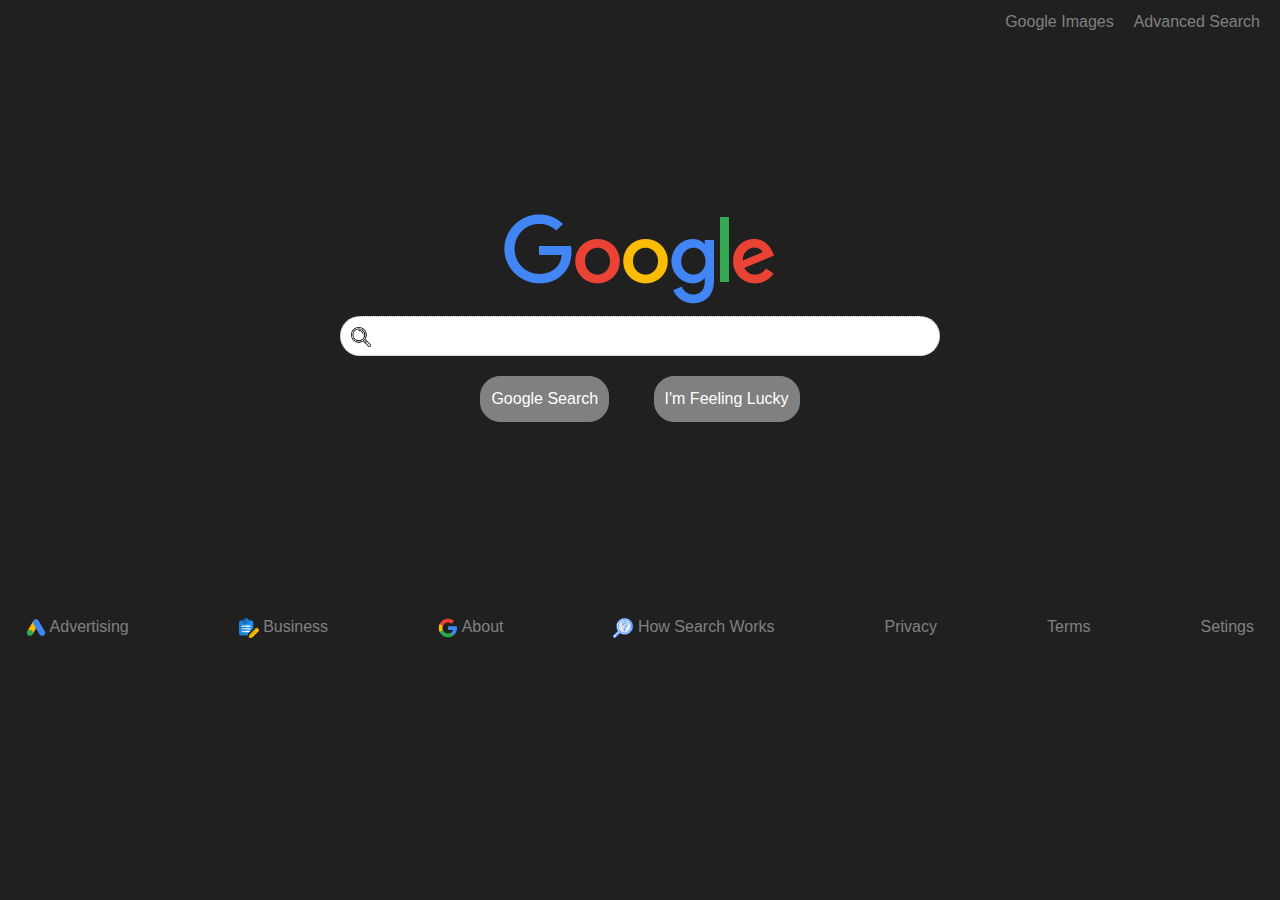
<file: index.html>
<!DOCTYPE html>
<html lang="en">

<head>


    <title>Google Search</title>

    <link rel="stylesheet" href="estilos.css">


    <link rel="stylesheet" href="https://stackpath.bootstrapcdn.com/bootstrap/4.4.1/css/bootstrap.min.css"
        integrity="sha384-Vkoo8x4CGsO3+Hhxv8T/Q5PaXtkKtu6ug5TOeNV6gBiFeWPGFN9MuhOf23Q9Ifjh" crossorigin="anonymous">

    <style>
        a,
        a:hover {
            color: gray;
        }

        body {

            background-color: rgb(32, 32, 32);
        }
    </style>


</head>

<body>
    <div id="top_bar">
        <ul class="nav justify-content-end">
            <li class="nav-item">
                <a href="images.html">Google Images</a>
            </li>
            <li class="nav-item">
                <a href="advanced.html"> Advanced Search </a>
            </li>

        </ul>
    </div>


    <div id="blank_bar">

    </div>

    <div>
        <div class="container">

            <img id="logo_box" src="images/googlelogo_color_272x92dp.png">
        </div>

        <div class="container">

            <form action="https://google.com/search" id="form1">
                <input class="input_custom" type="text" name="q" id="objetivo">
            </form>
            <div>
                <button type="submit" class="button_custom" form="form1">Google Search</button>
                <button class="button_custom" onclick=enviarUrl()> I'm Feeling Lucky </button>
            </div>

        </div>

    </div>

    <div id="blank_bar">

    </div>

    <div class="navbar">

        <a href="https://ads.google.com/"> <img src="images/adds.png"> Advertising</a> <a
            href="https://smallbusiness.withgoogle.com/"> <img src="images/pymes.png"> Business</a> <a
            href="https://about.google/"> <img src="images/about_logo.png"> About</a> <a
            href="https://www.google.com/search/howsearchworks/"> <img src="images/how_lup.png"> How Search Works</a>

        <a href="https://policies.google.com/privacy"> Privacy</a> <a href="https://policies.google.com/terms">Terms</a>
        <a href="https://www.google.com/preferences">Setings</a>
    </div>


    <script type="text/javascript">

        function enviarUrl() {
            var texto = document.getElementById('objetivo').value;
            document.location.href = "https://www.google.com.co/search?q=" + texto + "&btnI=Me+siento+con+suerte+";

        }
    </script>



</body>

</html>
</file>
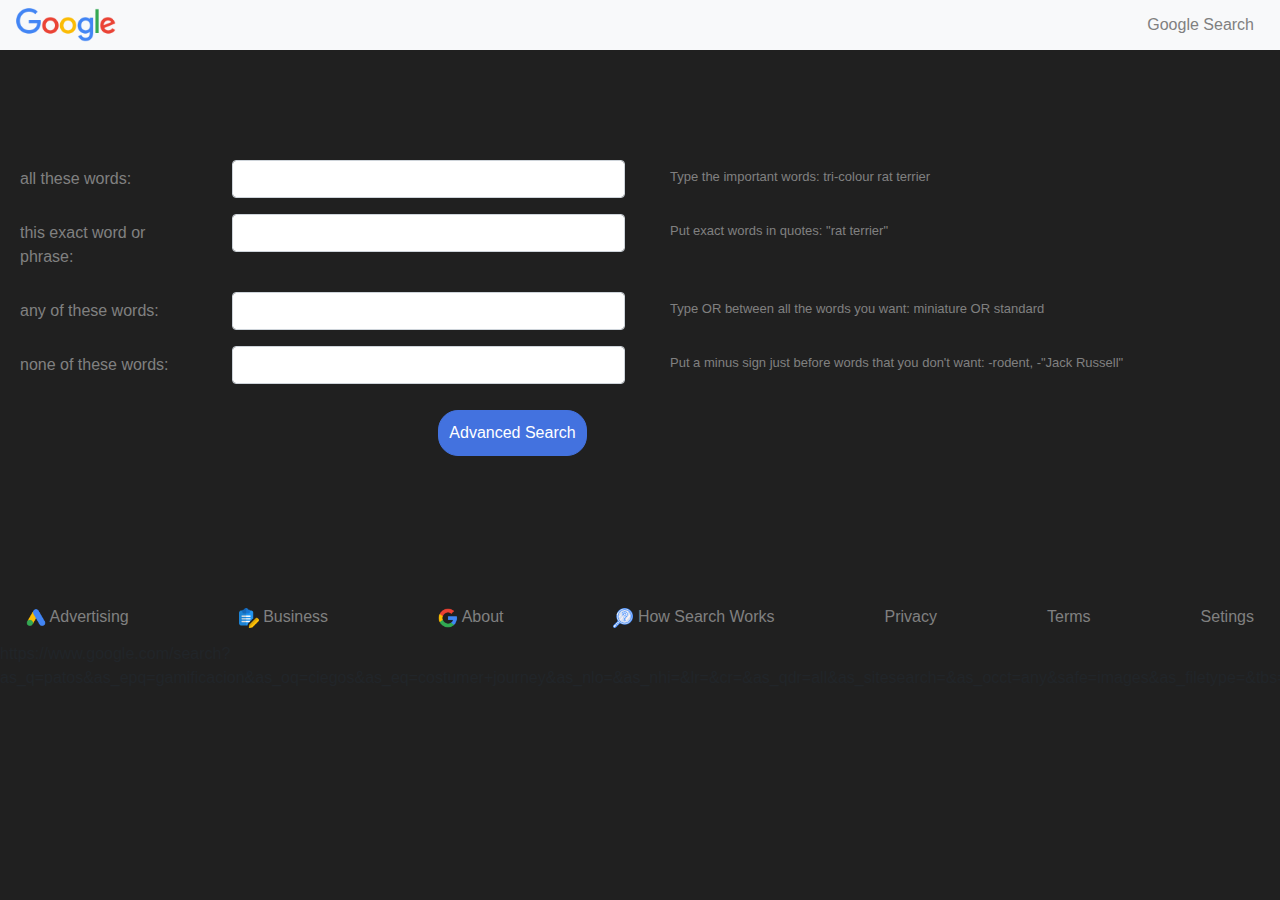
<file: advanced.html>
<html>

<head>
    <title>Advanced Search</title>
    <link rel="stylesheet" href="estilos.css">

    <link rel="stylesheet" href="https://stackpath.bootstrapcdn.com/bootstrap/4.4.1/css/bootstrap.min.css"
        integrity="sha384-Vkoo8x4CGsO3+Hhxv8T/Q5PaXtkKtu6ug5TOeNV6gBiFeWPGFN9MuhOf23Q9Ifjh" crossorigin="anonymous">

    <style>
        a,
        a:hover {
            color: gray;
        }

        body {

            background-color: rgb(32, 32, 32);
        }
    </style>

</head>

<body>
    <nav class="navbar navbar-expand-lg navbar-light bg-light">
        <img src="images/googlelogo_color_272x92dp.png" width="100px">
        <button class="navbar-toggler" type="button" data-toggle="collapse" data-target="#navbarSupportedContent" aria-controls="navbarSupportedContent" aria-expanded="false" aria-label="Toggle navigation">
          <span class="navbar-toggler-icon"></span>
        </button>
      
        <div class="collapse navbar-collapse" id="navbarSupportedContent">
          <ul class="navbar-nav mr-auto">
            
          </ul>
          <a href="index.html"> Google Search</a>

        </div>
      </nav>

    

   

    <div class="cont_advanced">
        

            <form action="https://www.google.com/search">
                <div class="form-group row">
                    <label for="staticEmail" class="col-sm-2 col-form-label">all these words:</label>
                    <div class="col-sm-4">
                        <input type="text" name="as_q" class="form-control" id="input1" value="">
                    </div>
                    <div class="col-sm-5">
                        <label for="staticEmail" class="col-sm-10 col-form-label"> <font size="2">Type the important words: tri-colour
                            rat terrier </font> </label>
                    </div>
                </div>
                <div class="form-group row">
                    <label for="staticEmail" class="col-sm-2 col-form-label"> this exact word or phrase:</label>
                    <div class="col-sm-4">
                        <input type="text" name="as_epq" class="form-control" id="input2" value="">
                    </div>
                    <div class="col-sm-5">
                        <label for="staticEmail" class="col-sm-10 col-form-label"> <font size="2">Put exact words in quotes: "rat terrier"</font></label>
                    </div>
                </div>
                <div class="form-group row">
                    <label for="staticEmail" class="col-sm-2 col-form-label">any of these words:</label>
                    <div class="col-sm-4">
                        <input type="text" name="as_oq" class="form-control" id="input3" value="">
                    </div>
                    <div class="col-sm-6">
                        <label for="staticEmail" class="col-sm-12 col-form-label"> <font size="2">Type OR between all the words you want: miniature OR standard</font></label>
                    </div>
                </div>
                <div class="form-group row">
                    <label for="staticEmail" class="col-sm-2 col-form-label">none of these words:</label>
                    <div class="col-sm-4">
                        <input type="text" name="as_eq" class="form-control" id="input4" value="">
                    </div>
                    <div class="col-sm-6">
                        <label for="staticEmail" class="col-sm-12 col-form-label"> <font size="2">Put a minus sign just before words that you don't want: -rodent, -"Jack Russell"</font></label>
                    </div>
                </div>
                <div class="form-group row">
                    
                    <div class="col-sm-4">
                        <input type="text"  hidden="on" readonly class="form-control" id="input4" value="">
                    </div>
                    <div>
                        <button class="custom_buttom_adv" >Advanced Search</button>
                    </div>
                    <div class="col-sm-4">
                        
                    </div>
                </div>
            </form>

       

    </div>

  


    <div class="navbar">

        <a href="https://ads.google.com/"> <img src="images/adds.png"> Advertising</a> <a
            href="https://smallbusiness.withgoogle.com/"> <img src="images/pymes.png"> Business</a> <a
            href="https://about.google/"> <img src="images/about_logo.png"> About</a> <a
            href="https://www.google.com/search/howsearchworks/"> <img src="images/how_lup.png"> How Search Works</a>

        <a href="https://policies.google.com/privacy"> Privacy</a> <a href="https://policies.google.com/terms">Terms</a>
        <a href="https://www.google.com/preferences">Setings</a>
    </div>


</body>

</html>



https://www.google.com/search?as_q=patos&as_epq=gamificacion&as_oq=ciegos&as_eq=costumer+journey&as_nlo=&as_nhi=&lr=&cr=&as_qdr=all&as_sitesearch=&as_occt=any&safe=images&as_filetype=&tbs=
</file>
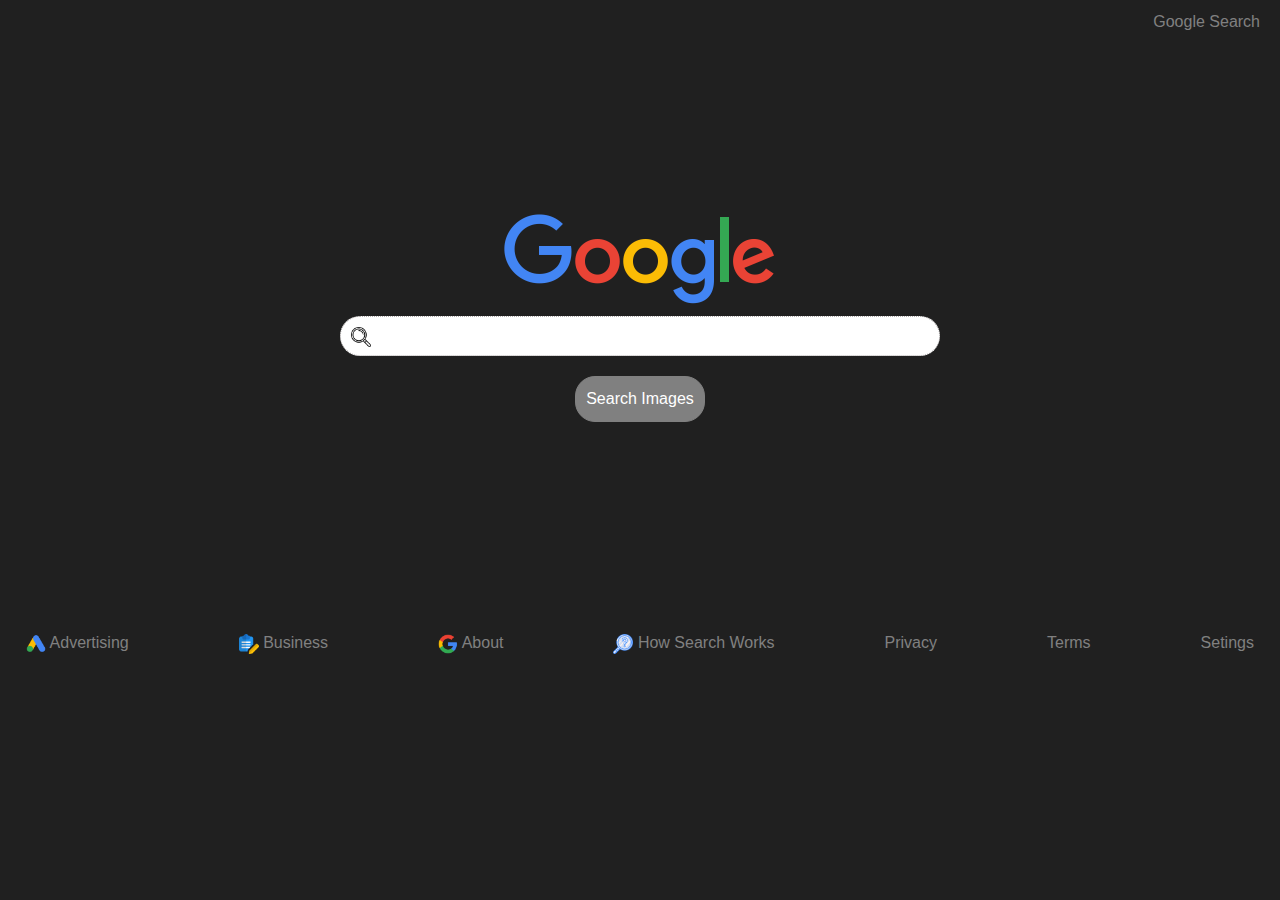
<file: images.html>
<html>

<head>
    <title>Images Search</title>
    <link rel="stylesheet" href="estilos.css">

    <link rel="stylesheet" href="https://stackpath.bootstrapcdn.com/bootstrap/4.4.1/css/bootstrap.min.css"
        integrity="sha384-Vkoo8x4CGsO3+Hhxv8T/Q5PaXtkKtu6ug5TOeNV6gBiFeWPGFN9MuhOf23Q9Ifjh" crossorigin="anonymous">

    <style>
        a,
        a:hover {
            color: gray;
        }

        body {

            background-color: rgb(32, 32, 32);
        }
        
    </style>

</head>

<body>
    <div id="top_bar">
        <ul class="nav justify-content-end">
            <li class="nav-item">
                <a href="index.html">Google Search</a>
            </li>


        </ul>
    </div>

    <div id="blank_bar">

    </div>

    <div>
        <div class="container">

            <img id="logo_box" src="images/googlelogo_color_272x92dp.png">
            
        </div>

        <div class="container">

            <form action="https://google.com/search">
                <input type="text" hidden name="hl" value="es">
                <input type="text" hidden name="tbm" value="isch">
                <input class="input_custom" type="text" name="q" id="objetivo">
                <div>
                <button type="submit" class="button_custom" >Search Images</button>
                 </div>
            </form>
            <div>
                
            </div>
        </div>

    </div>

    <div id="blank_bar">

    </div>


    <div class="navbar">

        <a href="https://ads.google.com/"> <img src="images/adds.png"> Advertising</a> <a
            href="https://smallbusiness.withgoogle.com/"> <img src="images/pymes.png"> Business</a> <a
            href="https://about.google/"> <img src="images/about_logo.png"> About</a> <a
            href="https://www.google.com/search/howsearchworks/"> <img src="images/how_lup.png"> How Search Works</a>

        <a href="https://policies.google.com/privacy"> Privacy</a> <a href="https://policies.google.com/terms">Terms</a>
        <a href="https://www.google.com/preferences">Setings</a>
    </div>



</body>

</html>
</file>
<file: estilos.css>
.button_custom {
  margin: 20px;
  text-decoration: none;
  padding: 10px;
  font-weight: 500;
  font-size: 16px;
  color: white;
  background-color: gray;
  border-radius: 20px;
  border: 1px solid gray; }

.input_custom {
  border: 1px dotted #b4b0b0;
  border-radius: 20px;
  width: 600px;
  height: 40px;
  text-align: center;
  color: #3b3b3b; }

.button_custom:hover {
  color: #4285f4;
  background-color: white;
  box-shadow: 0px 0px 5px white;
  border: 1px none; }

.custom_buttom_adv {
  margin: 10px;
  text-decoration: none;
  padding: 10px;
  font-weight: 500;
  font-size: 16px;
  color: white;
  background-color: #4372df;
  border-radius: 20px;
  border: 1px solid #4372df; }

.custom_buttom_adv:hover {
  color: white;
  background-color: #4372df;
  box-shadow: 0px 0px 5px white;
  border: 1px none; }

.input_custom {
  background-image: url("images/logo_lupa.png");
  background-position: 10px 10px;
  background-repeat: no-repeat;
  background-size: 20px 20px; }

input:hover {
  border: none;
  box-shadow: 0px 0px 5px white; }

div > .container {
  align-content: center;
  text-align: center; }

#logo_box {
  margin: 10px; }

#top_bar {
  padding: 10px 10px;
  text-align: left; }

#blank_bar {
  padding: 80px 10px;
  text-align: right; }

.container {
  background-color: #202020; }

.cont_advanced {
  margin: 10px 10px;
  padding: 100px 10px; }

.col-8, .col-4 {
  display: flex;
  flex-wrap: wrap; }

a {
  margin: 5px 10px;
  color: red; }

a > img {
  width: 20px; }

label, h6 {
  color: grey; }

/*# sourceMappingURL=estilos.css.map */
</file>
